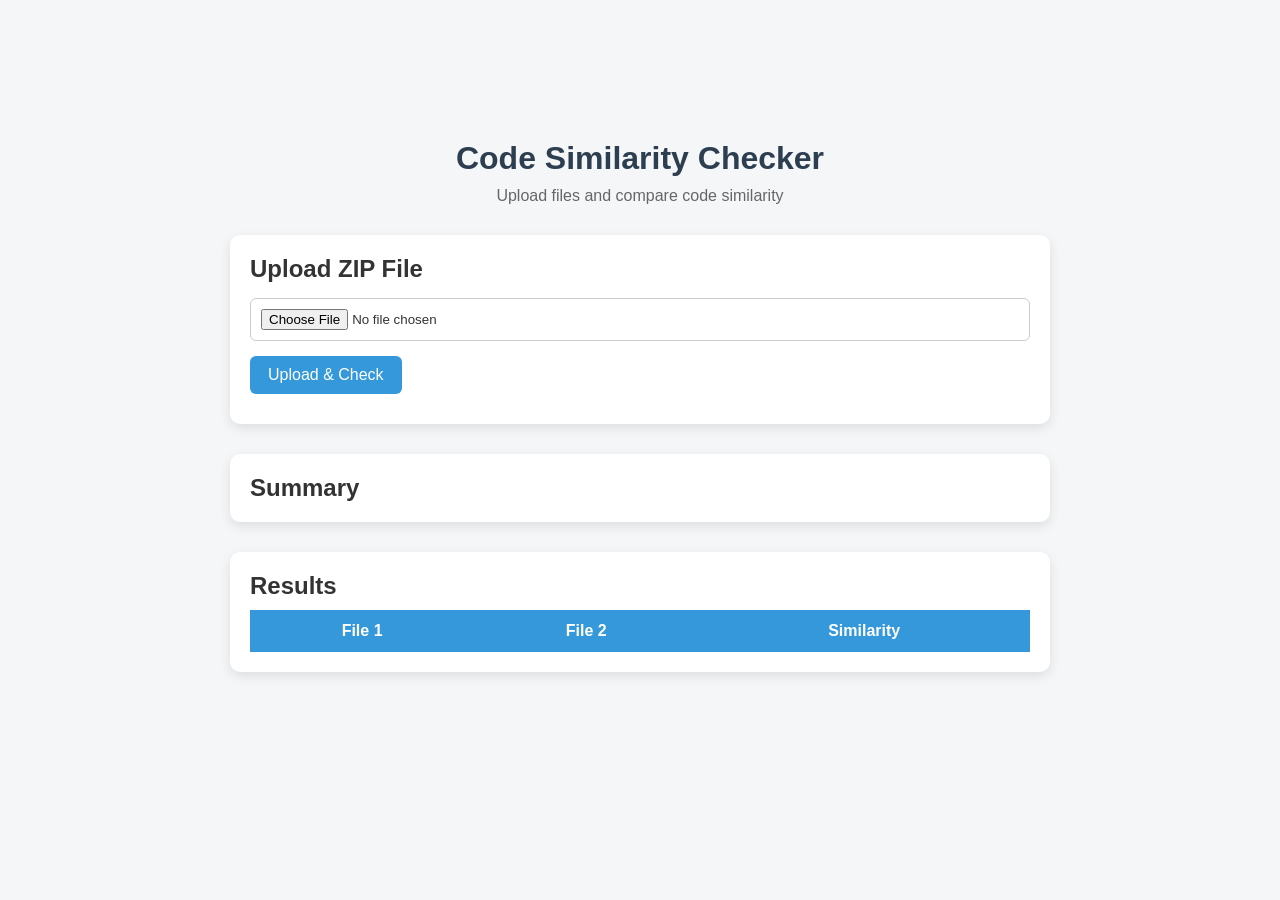
<file: Backend/Backend/src/main/resources/static/index.html>
<!DOCTYPE html>
<html lang="en">

<head>
    <meta charset="UTF-8">
    <meta name="viewport" content="width=device-width, initial-scale=1.0">
    <title>CodeMirror</title>

    <link rel="stylesheet" href="style.css">
</head>

<body>
    <div class="container">
        <div class="container">

            <h1>Code Similarity Checker</h1>
            <p class="subtitle">Upload files and compare code similarity</p>

            <div class="card">
                <h2>Upload ZIP File</h2>
                <input type="file" id="zipFile">
                <button onclick="uploadZip()">Upload & Check</button>
                <p id="result"></p>
            </div>
            <div class="card">
                <h2>Summary</h2>
                <div id="summaryList" class="summary-container"></div>
            </div>
            <div class="card">
                <h2>Results</h2>
                <table>
                    <thead>
                        <tr>
                            <th>File 1</th>
                            <th>File 2</th>
                            <th>Similarity</th>
                        </tr>
                    </thead>
                    <tbody id="resultTable"></tbody>
                </table>
            </div>

        </div>

        <div id="loader" class="loader-hidden">
            <div class="loader-box">
                <div class="spinner"></div>
                <p>Processing files...</p>
            </div>
        </div>
        <script src="functionality.js">

        </script>
</body>

</html>
</file>
<file: Backend/Backend/src/main/resources/static/style.css>
/* Reset */
* {
    margin: 0;
    padding: 0;
    box-sizing: border-box;
}

/* Body */
body {
    font-family: Arial, sans-serif;
    background-color: #f4f6f8;
    color: #333;
}

/* Container */
.container {
    max-width: 900px;
    margin: 50px auto;
    padding: 20px;
}

/* Title */
h1 {
    text-align: center;
    color: #2c3e50;
    margin-bottom: 10px;
}

.subtitle {
    text-align: center;
    color: #666;
    margin-bottom: 30px;
}

/* Card */
.card {
    background: #fff;
    padding: 20px;
    border-radius: 10px;
    box-shadow: 0 4px 12px rgba(0,0,0,0.1);
    margin-bottom: 30px;
}

/* Input */
input[type="file"] {
    width: 100%;
    padding: 10px;
    margin: 15px 0;
    border: 1px solid #ccc;
    border-radius: 6px;
}

/* Button */
button {
    background-color: #3498db;
    color: white;
    padding: 10px 18px;
    border: none;
    border-radius: 6px;
    cursor: pointer;
    font-size: 16px;
    transition: 0.2s;
}

button:hover {
    background-color: #2980b9;
}

/* Result text */
#result {
    margin-top: 10px;
    color: #444;
}

/* Table */
table {
    width: 100%;
    border-collapse: collapse;
    margin-top: 10px;
}

thead {
    background-color: #3498db;
    color: white;
}

th, td {
    padding: 12px;
    text-align: center;
}

tbody tr {
    border-bottom: 1px solid #ddd;
}

tbody tr:hover {
    background-color: #f1f1f1;
}

/* Highlight similarity */
.similarity-high {
    color: red;
    font-weight: bold;
}

.similarity-medium {
    color: orange;
    font-weight: bold;
}

.similarity-low {
    color: green;
    font-weight: bold;
}

/* Loader Overlay */
#loader {
    position: fixed;
    top: 0;
    left: 0;
    width: 100%;
    height: 100%;
    background: rgba(0, 0, 0, 0.5);
    display: flex;
    justify-content: center;
    align-items: center;
    z-index: 999;
}

/* Hidden by default */
.loader-hidden {
    display: none !important;
}

/* Loader box */
.loader-box {
    background: white;
    padding: 25px 40px;
    border-radius: 10px;
    text-align: center;
}

/* Spinner */
.spinner {
    border: 5px solid #ddd;
    border-top: 5px solid #3498db;
    border-radius: 50%;
    width: 40px;
    height: 40px;
    margin: 0 auto 10px;
    animation: spin 1s linear infinite;
}

/* Animation */
@keyframes spin {
    0% { transform: rotate(0deg); }
    100% { transform: rotate(360deg); }
}

#summaryList {
    list-style: none;
    padding: 0;
}

#summaryList li {
    padding: 8px;
    border-bottom: 1px solid #ddd;
}

#summaryList li strong {
    color: #2c3e50;
}
.summary-container {
    display: flex;
    flex-direction: column;
    gap: 10px;
}

.summary-item {
    padding: 12px;
    border-radius: 8px;
    background-color: #f8f9fa;
    border-left: 5px solid #3498db;
}

.summary-item strong {
    color: #2c3e50;
}

.summary-high {
    border-left-color: #ae2727;
    background-color: #eafaf1;
}

.summary-medium {
    border-left-color: #f39c12;
    background-color: #fff8e6;
}

.summary-low {
    border-left-color: #3ce74d;
    background-color: #fdecea;
}
</file>
